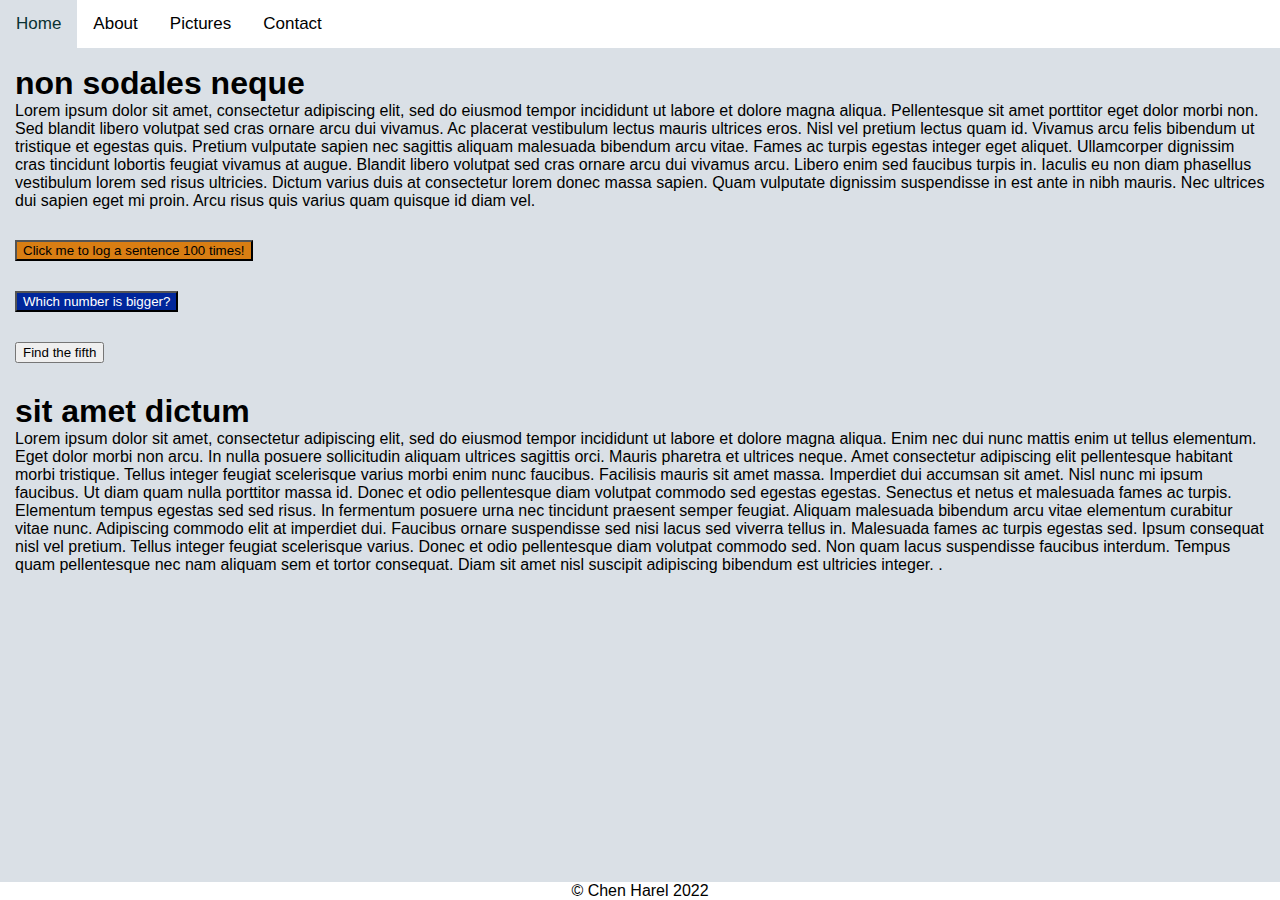
<file: index.html>
<!DOCTYPE html>
<html lang="en">

<head>
    <meta charset="UTF-8">
    <meta http-equiv="X-UA-Compatible" content="IE=edge">
    <meta name="viewport" content="width=device-width, initial-scale=1.0">
    <title>Site</title>
    <link rel="stylesheet" href="https://cdnjs.cloudflare.com/ajax/libs/font-awesome/4.7.0/css/font-awesome.min.css">
    <link rel="stylesheet" href="styles.css">
</head>

<body>
    <div class="navbar" id="topnav">
        <a href="index.html">Home</a>
        <a href="about.html">About</a>
        <a href="pictures.html">Pictures</a>
        <a href="contact.html">Contact</a>
        <a href="javascript:void(0);" class="icon" onclick="resposiveNavBar()">
            <i class="fas fa-tree"></i>
        </a>
    </div>

    <div class="main-content col-12">
        <div>
            <h1>non sodales neque</h1>
        </div>
        <div>
            <p>Lorem ipsum dolor sit amet, consectetur adipiscing elit, sed do eiusmod tempor incididunt ut labore et
                dolore magna aliqua. Pellentesque sit amet porttitor eget dolor morbi non. Sed blandit libero volutpat
                sed cras ornare arcu dui vivamus. Ac placerat vestibulum lectus mauris ultrices eros. Nisl vel pretium
                lectus quam id. Vivamus arcu felis bibendum ut tristique et egestas quis. Pretium vulputate sapien nec
                sagittis aliquam malesuada bibendum arcu vitae. Fames ac turpis egestas integer eget aliquet.
                Ullamcorper dignissim cras tincidunt lobortis feugiat vivamus at augue. Blandit libero volutpat sed cras
                ornare arcu dui vivamus arcu. Libero enim sed faucibus turpis in. Iaculis eu non diam phasellus
                vestibulum lorem sed risus ultricies. Dictum varius duis at consectetur lorem donec massa sapien. Quam
                vulputate dignissim suspendisse in est ante in nibh mauris. Nec ultrices dui sapien eget mi proin. Arcu
                risus quis varius quam quisque id diam vel.</p>
        </div>
    </div>

<div id="gameBtn1" class="col-3">
    <button onclick="writeSentence100Times()" style="background-color: rgb(217, 126, 19)">Click me to log a sentence 100 times!</button>
    
</div>

<div class="col-9" id="hiddenSentence"></div>

<div class="col-12">
    <button id="gameBtn2" onclick="biggestNumber()">Which number is bigger?</button>
</div>
<div class="col-12">
    <button id="gameBtn3" onclick="fifthLetter()">Find the fifth </button>
</div>
    <div class="sub-content col-12">
        <h1>sit amet dictum</h1>
        <p>Lorem ipsum dolor sit amet, consectetur adipiscing elit, sed do eiusmod tempor incididunt ut labore et dolore
            magna aliqua. Enim nec dui nunc mattis enim ut tellus elementum. Eget dolor morbi non arcu. In nulla posuere
            sollicitudin aliquam ultrices sagittis orci. Mauris pharetra et ultrices neque. Amet consectetur adipiscing
            elit pellentesque habitant morbi tristique. Tellus integer feugiat scelerisque varius morbi enim nunc
            faucibus. Facilisis mauris sit amet massa. Imperdiet dui accumsan sit amet. Nisl nunc mi ipsum faucibus. Ut
            diam quam nulla porttitor massa id.

            Donec et odio pellentesque diam volutpat commodo sed egestas egestas. Senectus et netus et malesuada fames
            ac turpis. Elementum tempus egestas sed sed risus. In fermentum posuere urna nec tincidunt praesent semper
            feugiat. Aliquam malesuada bibendum arcu vitae elementum curabitur vitae nunc. Adipiscing commodo elit at
            imperdiet dui. Faucibus ornare suspendisse sed nisi lacus sed viverra tellus in. Malesuada fames ac turpis
            egestas sed. Ipsum consequat nisl vel pretium. Tellus integer feugiat scelerisque varius. Donec et odio
            pellentesque diam volutpat commodo sed. Non quam lacus suspendisse faucibus interdum. Tempus quam
            pellentesque nec nam aliquam sem et tortor consequat. Diam sit amet nisl suscipit adipiscing bibendum est
            ultricies integer. .</p>
    </div>
    <footer>© Chen Harel 2022</footer>
    <script src="index.js"></script>
</body>

</html>
</file>
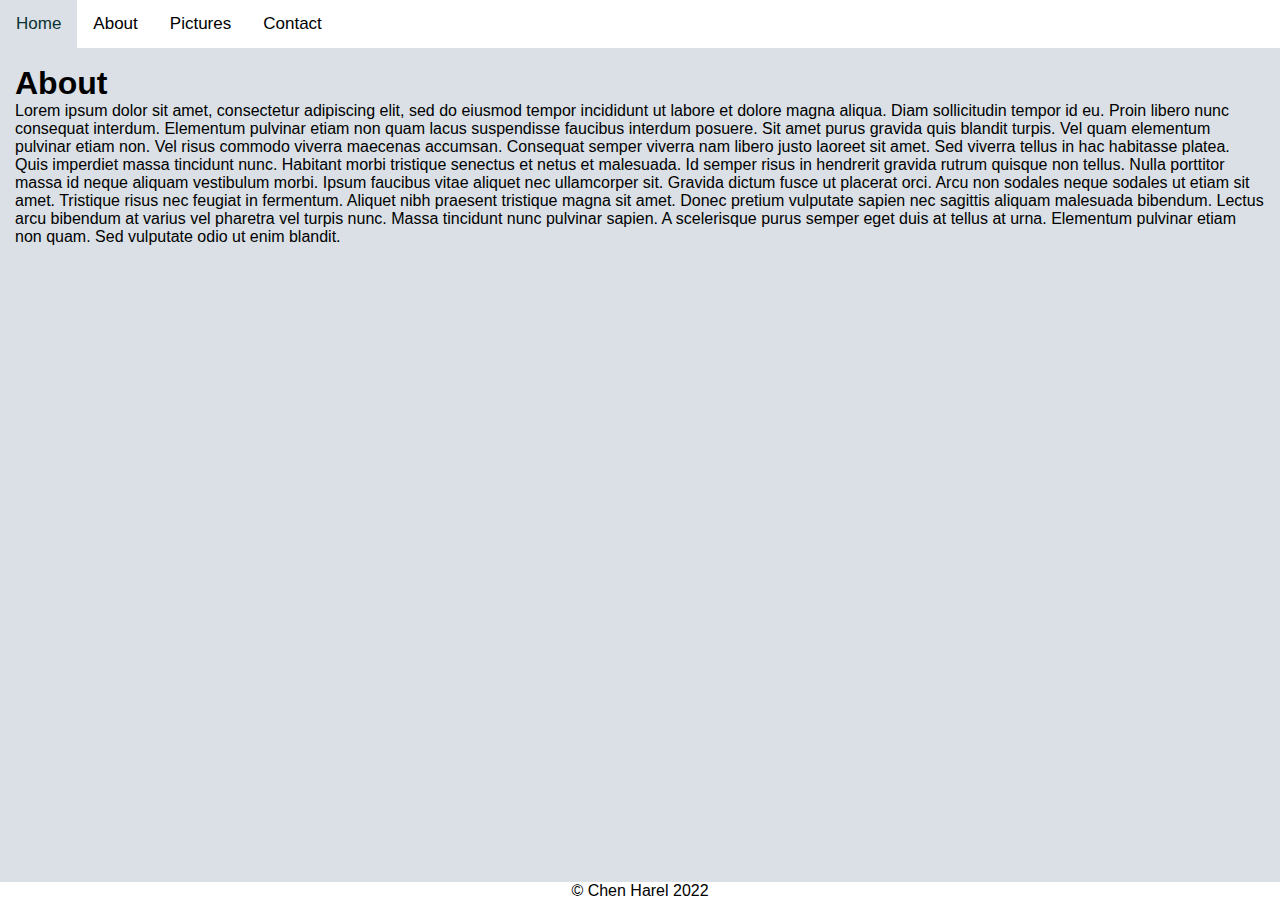
<file: about.html>
<!DOCTYPE html>
<html lang="en">

<head>
    <meta charset="UTF-8">
    <meta http-equiv="X-UA-Compatible" content="IE=edge">
    <meta name="viewport" content="width=device-width, initial-scale=1.0">
    <title>Site</title>
    <link rel="stylesheet" href="styles.css">
    <link rel="stylesheet" href="https://cdnjs.cloudflare.com/ajax/libs/font-awesome/4.7.0/css/font-awesome.min.css">
</head>

<body>
    <div class="navbar" id="topnav">
        <a href="index.html">Home</a>
        <a href="about.html">About</a>
        <a href="pictures.html">Pictures</a>
        <a href="contact.html">Contact</a>
        <a href="javascript:void(0);" class="icon" onclick="resposiveNavBar()">
            <i class="fas fa-tree"></i>
        </a>
    </div>


    <div>
        <div class="main-content col-12">
            <h1>About</h1>
        
            <p>Lorem ipsum dolor sit amet, consectetur adipiscing elit, sed do eiusmod tempor incididunt ut labore et dolore magna aliqua. Diam sollicitudin tempor id eu. Proin libero nunc consequat interdum. Elementum pulvinar etiam non quam lacus suspendisse faucibus interdum posuere. Sit amet purus gravida quis blandit turpis. Vel quam elementum pulvinar etiam non. Vel risus commodo viverra maecenas accumsan. Consequat semper viverra nam libero justo laoreet sit amet. Sed viverra tellus in hac habitasse platea. Quis imperdiet massa tincidunt nunc. Habitant morbi tristique senectus et netus et malesuada.

                Id semper risus in hendrerit gravida rutrum quisque non tellus. Nulla porttitor massa id neque aliquam vestibulum morbi. Ipsum faucibus vitae aliquet nec ullamcorper sit. Gravida dictum fusce ut placerat orci. Arcu non sodales neque sodales ut etiam sit amet. Tristique risus nec feugiat in fermentum. Aliquet nibh praesent tristique magna sit amet. Donec pretium vulputate sapien nec sagittis aliquam malesuada bibendum. Lectus arcu bibendum at varius vel pharetra vel turpis nunc. Massa tincidunt nunc pulvinar sapien. A scelerisque purus semper eget duis at tellus at urna. Elementum pulvinar etiam non quam. Sed vulputate odio ut enim blandit.</p>
        </div>
    </div>
    <footer>© Chen Harel 2022</footer>
    <script src="index.js"></script>
</body>

</html>
</file>
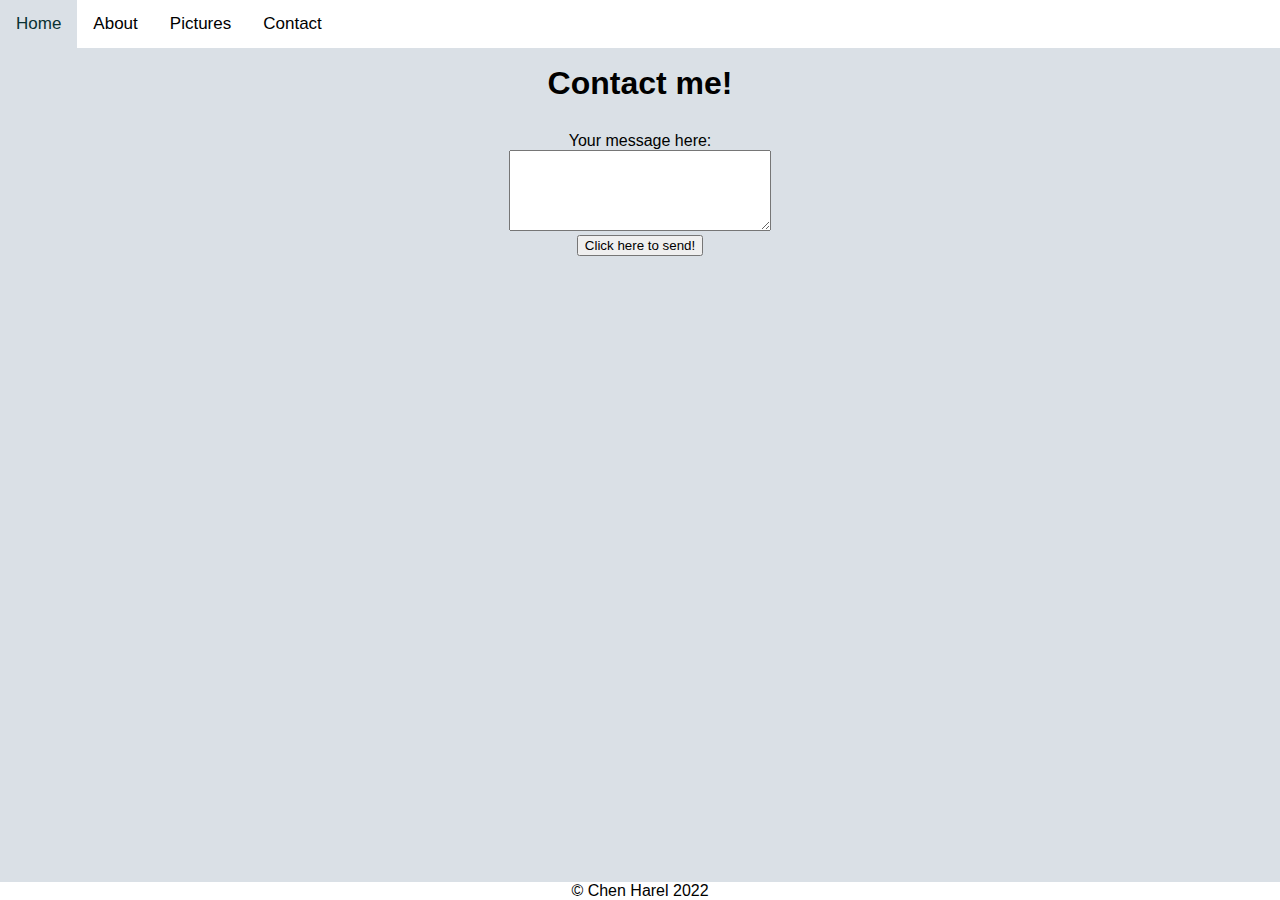
<file: contact.html>
<!DOCTYPE html>
<html lang="en">

<head>
    <meta charset="UTF-8">
    <meta http-equiv="X-UA-Compatible" content="IE=edge">
    <meta name="viewport" content="width=device-width, initial-scale=1.0">
    <link rel="stylesheet" href="styles.css">
    <link rel="stylesheet" href="https://cdnjs.cloudflare.com/ajax/libs/font-awesome/4.7.0/css/font-awesome.min.css">
    <title>Site</title>
</head>

<body>
    <div class="navbar" id="topnav">
        <a href="index.html">Home</a>
        <a href="about.html">About</a>
        <a href="pictures.html">Pictures</a>
        <a href="contact.html">Contact</a>
        <a href="javascript:void(0);" class="icon" onclick="resposiveNavBar()">
            <i class="fas fa-tree"></i>
        </a>
    </div>
  
<div class="contact-header col-12">
    <h1>Contact me!</h1>
</div>
    
<div class="mail-form col-12">
    <form action="mailto:chen.harel123@gmail.com" method="post" enctype="text/plain">
        <label>Your message here: </label>
        <br>
        <textarea name="" cols="30" rows="5"></textarea>
        <br>
        <button type="submit">Click here to send!</button>
    </form>
</div>
    <footer>© Chen Harel 2022</footer>
    <script src="index.js"></script>
</body>

</html>
</file>
<file: styles.css>
*,
*::before,
*::after{
    box-sizing: border-box;
    margin: 0;
}

html, body{
    font-family: 'Lucida Sans', 'Lucida Sans Regular', 'Lucida Grande', 'Lucida Sans Unicode', 'Geneva', Verdana, sans-serif;
    background-color: #DAE0E6;
}

footer{
    position: fixed;
    left: 0;
    bottom: 0;
    width: 100%;
    background-color: #ffffff;
    text-align: center;
}


.navbar{
    background-color: #ffffff;
    overflow: hidden;
    position: fixed;
    top: 0;
    width: 100%;
}

.navbar a{
    float: left;
    display: block;
    color: black;
    padding: 14px 16px;
    text-decoration: none;
    text-align: center;
    font-size: 17px;
}

.navbar a:hover{
    background-color: #DAE0E6;
    color:rgb(10, 50, 50);
}

.navbar a.active{
    background-color: black;
    color:white;
}

.navbar .icon{
    display: none;
}

@media screen and (max-width: 500px) {
    .navbar a:not(:first-child) {display: none;}
    .navbar a.icon {
      float: right;
      display: block;
    }
  }

  @media screen and (max-width: 500px) {
    .navbar.responsive {position: relative;}
    .navbar.responsive a.icon {
      position: absolute;
      right: 0;
      top: 0;
    }
    .navbar.responsive a {
      float: none;
      display: block;
      text-align: left;
    }
  }



.main-content{
    margin-top: 50px;
}



.contact-header{
    text-align: center;
    margin-top: 50px;
}

.mail-form{
    text-align: center;
}

/* ID Selectors */

#gameBtn2{
    color: white;
    background-color: rgb(0, 38, 155);
}

/* css resposive design */
[class*="col-"] {
    float: left;
    padding: 15px;
}

.row::after {
   content: "";
   clear: both;
   display: table;
}

.col-1 {width: 8.33%;}
.col-2 {width: 16.66%;}
.col-3 {width: 25%;}
.col-4 {width: 33.33%;}
.col-5 {width: 41.66%;}
.col-6 {width: 50%;}
.col-7 {width: 58.33%;}
.col-8 {width: 66.66%;}
.col-9 {width: 75%;}
.col-10 {width: 83.33%;}
.col-11 {width: 91.66%;}
.col-12 {width: 100%;}
</file>
